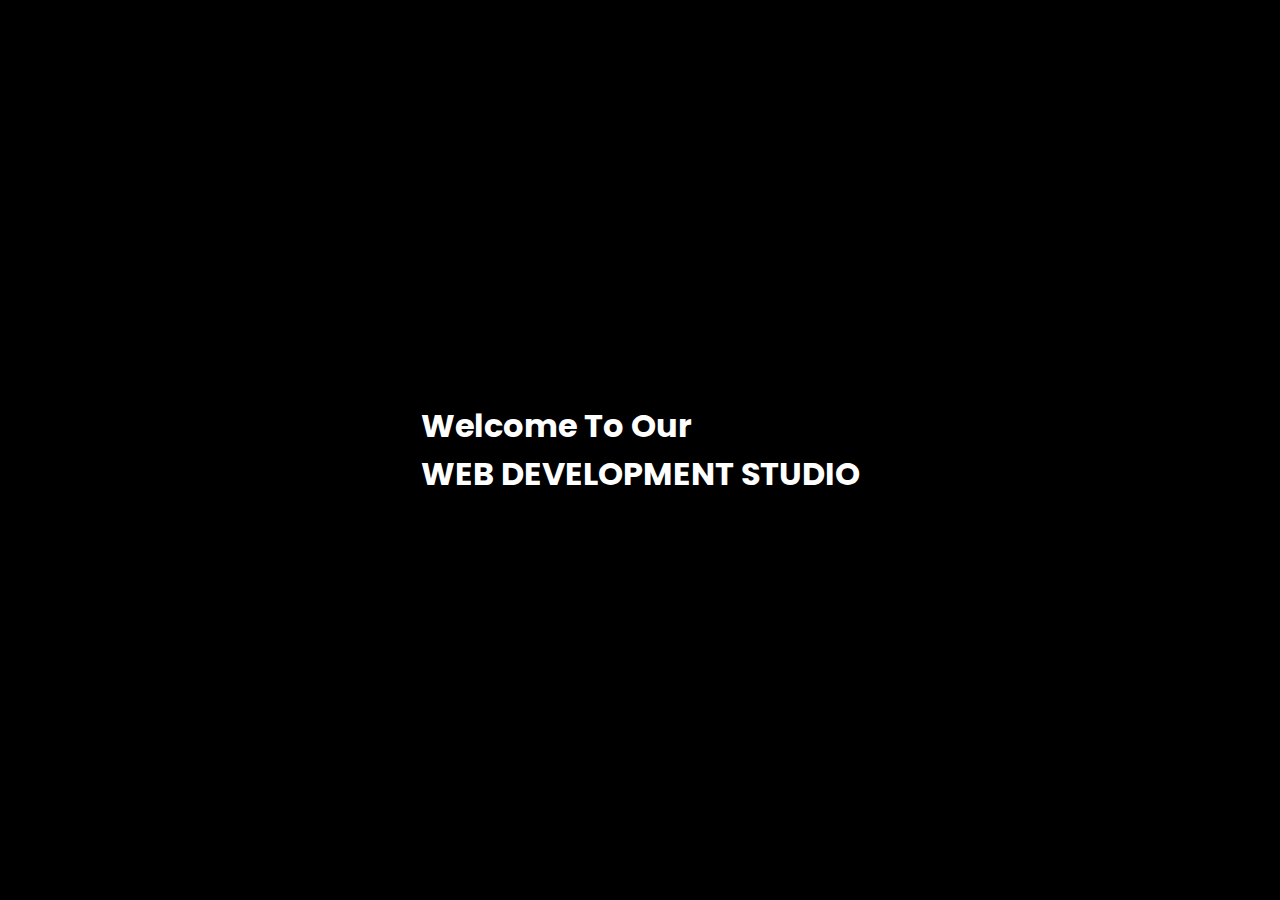
<file: index.html>
<!DOCTYPE html>
<html lang="en">
<head>
    <meta charset="UTF-8">
    <meta name="viewport" content="width=device-width, initial-scale=1.0">
    <title>AH Web Development Studio</title>
    <link rel="stylesheet" href="style.css">
    <link href="https://fonts.googleapis.com/css2?family=Poppins:wght@300;400;700;900&display=swap" rel="stylesheet">
</head>
<body>

    <div id="loader">
        <div class="space">
            <div class="orbit">
                <div class="satellite"></div>
            </div>
            <h1 class="loader-text">Welcome To Our <br> <span>WEB DEVELOPMENT STUDIO</span></h1>
        </div>
    </div>

    <header>
        <div class="nav-container">
            <div class="logo-box">
                <div class="logo-icon">AH</div>
                <div class="logo-text">
                    <span class="web">WEB</span>
                    <span class="dev">Development</span>
                    <span class="studio">Studio</span>
                </div>
            </div>

            <div class="right-nav">
                <div class="search-container">
                    <input type="text" placeholder="Search project...">
                    <span class="search-icon">🔍</span>
                </div>
                <div class="menu-btn">
                    <span></span>
                    <span></span>
                    <span></span>
                </div>
            </div>
        </div>
    </header>

    <section class="hero">
        <div class="hero-content">
            <h2>We Build <span class="gradient-text">Digital Futures</span></h2>
            <p>High-end websites for high-end clients. Let's create something extraordinary.</p>
            <button class="cta-btn">Start A Project</button>
        </div>
        
        <div class="animation-box">
            <div class="float-circle one"></div>
            <div class="float-circle two"></div>
            <div class="float-card">
                <code>&lt;coding /&gt;</code>
            </div>
        </div>
    </section>

    <script>
        // Loader script
        window.addEventListener('load', () => {
            setTimeout(() => {
                const loader = document.getElementById('loader');
                loader.style.opacity = '0';
                setTimeout(() => { loader.style.display = 'none'; }, 500);
            }, 3500); // 3.5 seconds for animation
        });
    </script>
</body>
</html>
</file>
<file: style.css>
:root{
  --main:#00f2ff;
  --accent:#ff4b2b;
}

*{margin:0;padding:0;box-sizing:border-box;font-family:'Poppins',sans-serif;}
body{background:#000;color:#fff;overflow-x:hidden;}

/* BACKGROUND CODING */
.code-bg{
    position:fixed;
    inset:0;
    z-index:-1;
    overflow:hidden;
}
.code-bg pre{
    color: var(--main);
    opacity:0.08;
    font-family:monospace;
    font-size:13px;
    filter:blur(1px);
    animation:scrollCode 25s linear infinite;
}
@keyframes scrollCode{
    from{ transform:translateY(100%) }
    to{ transform:translateY(-100%) }
}

/* LOADER / HACKING ANIMATION */
#loader{
    position:fixed;
    inset:0;
    background:#000;
    display:flex;
    justify-content:center;
    align-items:center;
    z-index:9999;
}
.loader-content{
    text-align:center;
}
.welcome-msg{
    font-family:'Orbitron';
    font-size:36px;
    color: var(--main);
    animation:fadeInOut 2.5s infinite;
}
.welcome-msg span{
    color:var(--accent);
}
.hacker-text{
    font-family:'monospace';
    font-size:16px;
    color:var(--main);
    margin-top:10px;
}
@keyframes fadeInOut{
    0%,100%{opacity:0.4}
    50%{opacity:1}
}

/* HEADER */
header{padding:20px 5%; border-bottom:1px solid #111;}
.nav-container{display:flex;justify-content:space-between;align-items:center;}
.logo-icon{font-family:'Orbitron';font-size:38px;color:var(--main);font-weight:900;border-right:2px solid #222;padding-right:15px;margin-right:15px;}
.logo-box{display:flex;align-items:center;}
.web{font-weight:800;font-size:22px;}
.studio{color:var(--main);font-size:12px;letter-spacing:3px;font-weight:bold;}

/* HERO */
.hero-visual{width:100%;height:500px;overflow:hidden;position:relative;}
.hero-visual img{width:100%;height:100%;object-fit:cover;opacity:0.4;}
.image-overlay{position:absolute;top:50%;left:50%;transform:translate(-50%,-50%);text-align:center;width:100%;}
.image-overlay h1{font-family:'Orbitron';font-size:35px;letter-spacing:5px;margin-top:10px;}
.image-overlay h2{color:var(--main);font-size:14px;}

/* Comparison */
.comparison{padding:80px 5%;}
.comp-container{display:flex;gap:40px;justify-content:center;flex-wrap:wrap;}
.comp-box{flex:1;min-width:320px;background:#0a0a0a;padding:25px;border-radius:20px;text-align:center;border:1px solid #111;}
.img-row{display:flex;gap:10px;margin-bottom:20px;}
.img-row img{width:50%;height:150px;object-fit:cover;border-radius:10px;}
.comp-box h3{font-family:'Orbitron';color:var(--main);margin-bottom:15px;}
.vs{align-self:center;font-family:'Orbitron';font-size:30px;color:#222;}

/* Note */
.official-note{padding:60px 10%;background:#050505;border-left:5px solid var(--accent);margin:40px 0;}
.note-inner h2{color:var(--accent);font-family:'Orbitron';margin-bottom:20px;}
.note-inner p{font-size:18px;line-height:1.6;font-weight:bold;color:#ddd;}

/* Rating Table */
.trust-table{padding:80px 10%;}
.trust-table h2{text-align:center;margin-bottom:40px;font-family:'Orbitron';}
.rating-grid{width:100%;border-collapse:collapse;}
.rating-grid th, .rating-grid td{padding:15px;border-bottom:1px solid #111;text-align:left;}
.bar{width:100%;height:6px;background:#111;border-radius:3px;overflow:hidden;}
.fill{height:100%;background:var(--main);box-shadow:0 0 10px var(--main);}

/* SERVICES */
.services{padding:80px 10%;text-align:center;}
.services h2{font-family:'Orbitron';margin-bottom:40px;}
.service-grid{display:grid;grid-template-columns:repeat(auto-fit,minmax(220px,1fr));gap:25px;}
.service-box{background:#0a0a0a;padding:30px;border-radius:15px;border:1px solid #111;transition:.3s;}
.service-box:hover{transform:translateY(-8px);border-color:var(--main);}

/* CTA */
.cta{padding:80px 10%;text-align:center;}
.cta h2{font-family:'Orbitron';margin-bottom:30px;}
.cta a{display:inline-block;padding:15px 35px;border-radius:30px;background:var(--main);color:#000;font-weight:600;}  animation:float 8s ease-in-out infinite;
}
@keyframes float{
  0%,100%{transform:translateY(0)}
  50%{transform:translateY(-20px)}
}

/* SERVICES */
.services{
  padding:80px 10%;
  text-align:center;
}
.services h2{
  font-family:'Orbitron';
  margin-bottom:40px;
}
.service-grid{
  display:grid;
  grid-template-columns:repeat(auto-fit,minmax(220px,1fr));
  gap:25px;
}
.service-box{
  background:#0a0a0a;
  padding:30px;
  border-radius:15px;
  border:1px solid #111;
  transition:.3s;
}
.service-box:hover{
  transform:translateY(-8px);
  border-color:var(--main);
}

/* WHY */
.why{
  padding:80px 15%;
  text-align:center;
  background:#050505;
}
.why h2{
  font-family:'Orbitron';
  margin-bottom:20px;
}
.why p{
  line-height:1.8;
  color:#ccc;
  font-size:18px;
}

/* CTA */
.cta{
  padding:80px 10%;
  text-align:center;
}
.cta h2{
  font-family:'Orbitron';
  margin-bottom:30px;
}
.cta a{
  display:inline-block;
  padding:15px 35px;
  border-radius:30px;
  background:var(--main);
  color:#000;
  font-weight:600;
}
/* PREMIUM SERVICE SECTION STYLING */
.premium-service-detail {
    padding: 100px 10%;
    background: radial-gradient(circle at center, #0a0a0a 0%, #000 100%);
}

.premium-service-detail .container {
    max-width: 1200px;
    margin: 0 auto;
    text-align: center;
}

.image-box img {
    width: 100%;
    max-width: 900px;
    border-radius: 20px;
    border: 1px solid #1a1a1a;
    box-shadow: 0 0 50px rgba(0, 242, 255, 0.15);
    margin-bottom: 50px;
}

.main-heading {
    font-family: 'Orbitron', sans-serif;
    font-size: 32px;
    letter-spacing: 5px;
    color: #00f2ff;
    margin-bottom: 20px;
}

.sub-text {
    font-size: 18px;
    color: #888;
    line-height: 1.8;
    max-width: 800px;
    margin: 0 auto 50px;
}

.feature-grid {
    display: flex;
    justify-content: space-between;
    gap: 30px;
    flex-wrap: wrap;
    margin-bottom: 50px;
}

.f-item {
    flex: 1;
    min-width: 250px;
    background: rgba(255, 255, 255, 0.02);
    padding: 30px;
    border-radius: 15px;
    border-bottom: 2px solid #00f2ff;
    transition: 0.3s;
}

.f-item:hover {
    background: rgba(255, 255, 255, 0.05);
    transform: translateY(-10px);
}

.f-item h4 {
    color: #fff;
    font-family: 'Orbitron';
    font-size: 16px;
    margin-bottom: 15px;
}

.f-item p {
    font-size: 14px;
    color: #666;
    line-height: 1.6;
}

.call-to-action p {
    font-weight: bold;
    letter-spacing: 2px;
    margin-bottom: 20px;
}

.btn-primary {
    background: #00f2ff;
    color: #000;
    padding: 15px 40px;
    border: none;
    font-weight: 900;
    border-radius: 5px;
    cursor: pointer;
    box-shadow: 0 0 20px rgba(0, 242, 255, 0.4);
  }
  .live-coding-showcase { padding: 100px 5%; background: #000; text-align: center; }
.glitch-text { font-family: 'Orbitron', sans-serif; font-size: 35px; letter-spacing: 8px; color: #fff; margin-bottom: 10px; }
.tagline { color: #00f2ff; font-size: 14px; letter-spacing: 4px; font-weight: bold; margin-bottom: 50px; }
.video-frame { position: relative; max-width: 900px; margin: 0 auto; border-radius: 10px; overflow: hidden; border: 1px solid #111; box-shadow: 0 0 40px rgba(0, 242, 255, 0.1); }
.expert-video { width: 100%; display: block; filter: contrast(1.1) brightness(0.9); }
.video-impact-text { display: flex; justify-content: center; gap: 40px; margin-top: 50px; }
.stat-box h4 { font-family: 'Orbitron'; font-size: 28px; color: #00f2ff; }
.stat-box p { font-size: 12px; color: #555; letter-spacing: 2px; }
.bottom-pitch p { font-size: 18px; color: #888; line-height: 1.8; font-style: italic; max-width: 800px; margin: 40px auto 0; }

/* Professional Cyber-Grid Overlay */
body::before {
    content: "";
    position: fixed;
    top: 0;
    left: 0;
    width: 100%;
    height: 100%;
    background-image: 
        linear-gradient(rgba(0, 242, 255, 0.05) 1px, transparent 1px),
        linear-gradient(90deg, rgba(0, 242, 255, 0.05) 1px, transparent 1px);
    background-size: 30px 30px;
    background-position: center;
    z-index: -1;
    pointer-events: none;
}

/* تھوڑا سا گلو (Glow) اثر دینے کے لیے */
body {
    background-color: #050a0f;
    margin: 0;
    padding: 0;
    overflow-x: hidden;
               }
              /* --- Positioning Logo Image next to AH Text --- */
/* --- Final Logo & Glow Styling --- */
.logo-box {
    display: flex;
    align-items: center; /* This keeps logo and text in one line */
    gap: 15px; /* Space between logo and text */
}

/* --- High Visibility & Sharp Logo --- */
.header-logo-img {
    width: 160px; /* Logo ka size bada karne ke liye */
    height: auto;
    display: block;
    
    /* White background ko gayab karne ke liye */
    mix-blend-mode: screen; 
    
    /* Door se clear dikhane ke liye brightness aur glow */
    filter: brightness(1.4) contrast(1.2) drop-shadow(0 0 25px rgba(0, 242, 255, 1));
    
    /* Quality behtar karne ke liye */
    image-rendering: -webkit-optimize-contrast; 
    
    transition: all 0.4s ease;
}

.header-logo-img:hover {
    filter: brightness(1.6) drop-shadow(0 0 35px #00f2ff);
    transform: scale(1.1); 
}


/* Adds a nice zoom effect when you hover over the logo */
.header-logo-img:hover {
    transform: scale(1.15);
}
.logo-icon {
    border-right: 2px solid #222;
    padding-right: 10px;
    margin-right: 0; /* Removing extra margin */
  }
  
.official-note {
    background: #f8f9fa; /* Light professional gray */
    border-left: 10px solid #007bff; /* Professional blue accent */
    padding: 25px;
    margin: 40px auto;
    max-width: 850px;
    border-radius: 12px;
    text-align: center;
    font-family: 'Segoe UI', Roboto, Helvetica, Arial, sans-serif;
    box-shadow: 0 4px 15px rgba(0,0,0,0.08);
}

.note-badge {
    background: #007bff;
    color: #ffffff;
    display: inline-block;
    padding: 6px 18px;
    border-radius: 25px;
    font-size: 13px;
    font-weight: 700;
    margin-bottom: 15px;
    text-transform: uppercase;
    letter-spacing: 1px;
}

.official-note p {
    color: #333333;
    font-size: 17px;
    margin: 0;
    font-weight: 400;
    line-height: 1.6;
}

/* Team Grid spacing adjustment */
.team-section {
    padding: 20px 0;
}

/* --- TEAM SECTION STYLES --- */

/* Individual Profile Image Styling */
.profile-img {
    width: 140px;
    height: 140px;
    border-radius: 50%; /* Makes the image perfectly round */
    object-fit: cover; /* Ensures the image doesn't stretch */
    margin-bottom: 15px;
    border: 3px solid #007bff; /* Professional blue border */
    transition: transform 0.3s ease; /* Smooth animation for hover */
}

/* Zoom effect when hovering over the card */
.team-card:hover .profile-img {
    transform: scale(1.1); /* Slightly enlarges the image */
}

/* Team Member Name Styling */
.team-card h3 {
    font-size: 18px;
    color: #333;
    margin-bottom: 5px;
    font-weight: 700;
}

/* Designation / Role Styling */
.team-card span {
    font-size: 14px;
    color: #007bff;
    font-weight: 600;
    display: block;
    text-transform: uppercase;
}

/* Optional: Adding space between cards if needed */
.team-grid {
    display: grid;
    grid-template-columns: repeat(auto-fit, minmax(250px, 1fr));
    gap: 30px;
    padding: 40px 20px;
    text-align: center;
}

  /* Fix for the 3-line menu button */
.mobile-nav-toggle {
    position: fixed; /* Fixed on screen */
    right: 20px;     /* Distance from right */
    top: 25px;       /* Distance from top */
    display: flex;
    flex-direction: column;
    gap: 6px;
    cursor: pointer;
    z-index: 99999;  /* Brings it to the very front */
}

.line {
    width: 30px;
    height: 3px;
    background-color: #00f2ff; /* Your theme blue color */
    border-radius: 5px;
    box-shadow: 0 0 10px #00f2ff; /* Glow to make it visible */
    transition: 0.3s;
}

/* Side Menu that will slide out */
.side-menu {
    position: fixed;
    top: 0;
    right: -280px; /* Initially hidden */
    width: 280px;
    height: 100vh;
    background: rgba(10, 10, 10, 0.98);
    border-left: 2px solid #00f2ff;
    display: flex;
    flex-direction: column;
    align-items: center;
    padding-top: 100px;
    transition: 0.5s ease-in-out;
    z-index: 99998;
}

.side-menu.active {
    right: 0; /* Slides in when clicked */
}

.nav-links {
    list-style: none;
    text-align: center;
}

.nav-links li {
    margin: 25px 0;
}

.nav-links li a {
    text-decoration: none;
    color: #00f2ff;
    font-size: 1.2rem;
    font-weight: bold;
    text-transform: uppercase;
    letter-spacing: 1px;
  }
</file>
